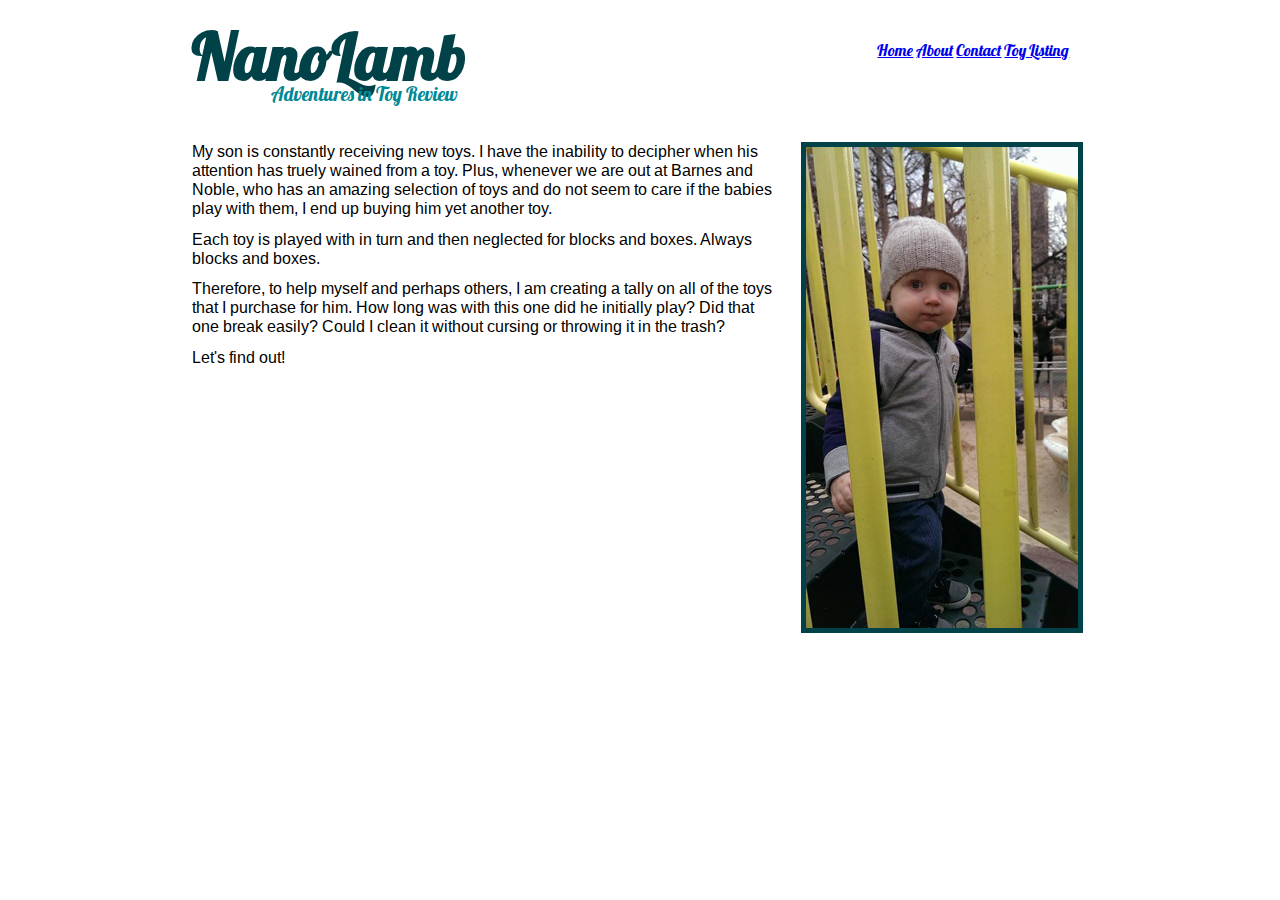
<file: index.html>
<!DOCTYPE html>
<html lang="en">
<head>
	<meta charset="UTF-8">
	<title>NanoLamb Adventures in Toy Review</title>
	<link rel="stylesheet" type="text/css" href="css/style.css">
</head>
<body>
	<header class="row">
		<div class="wrapper">
		<div id="logo" class="col-9">
			<h1>NanoLamb</h1>
			<h2>Adventures in Toy Review</h2>
		</div>

		<nav class="col-3">
			<a href="index.html">Home</a>  
			<a href="about.html">About</a>  
			<a href="contact.html">Contact</a>  
			<a href="toy-listing.html">Toy Listing</a>  
		</nav>
	</div>  

	</header>

	<section class="wrapper row">
		<div class="col-8">
			<p>My son is constantly receiving new toys.  I have the inability to decipher when his attention has truely wained from a toy.  Plus, whenever we are out at Barnes and Noble, who has an amazing selection of toys and do not seem to care if the babies play with them, I end up buying him yet another toy.</p>

			<p>Each toy is played with in turn and then neglected for blocks and boxes.  Always blocks and boxes.</p>

			<p>Therefore, to help myself and perhaps others, I am creating a tally on all of the toys that I purchase for him.  How long was with this one did he initially play?  Did that one break easily?  Could I clean it without cursing or throwing it in the trash?</p>

			<p>Let's find out!</p>
		</div>
		<aside class="col-4">
			<img src="images/web-playground-joey.jpg" alt="Joey at the playground.">
		</aside>
	</section>
</body>
</html>
</file>
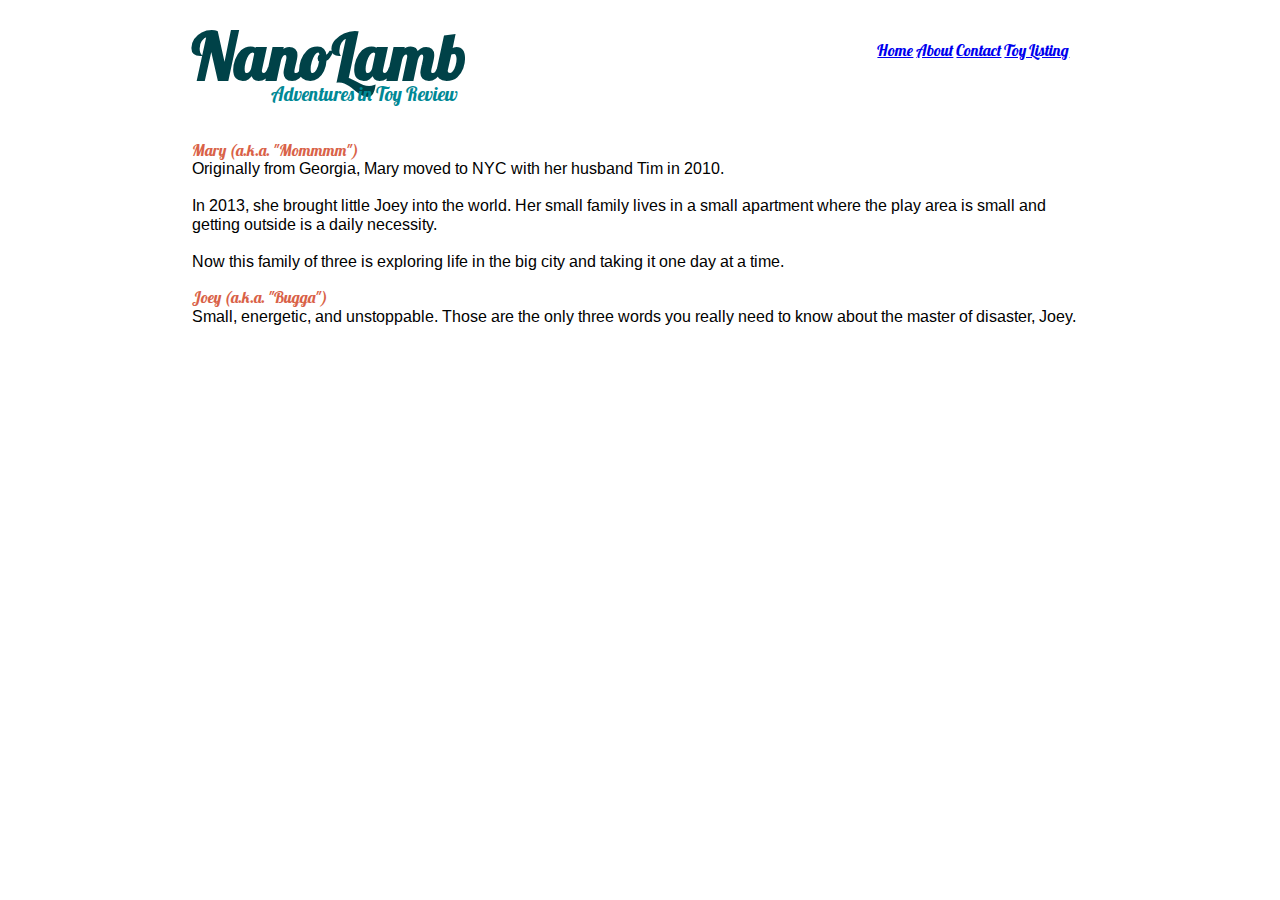
<file: about.html>
<!DOCTYPE html>
<html lang="en">
<head>
	<meta charset="UTF-8">
	<title>NanoLamb Adventures in Toy Review</title>
	<link rel="stylesheet" type="text/css" href="css/style.css">
</head>
<body>
	<header class="row">
		<div class="wrapper">
		<div id="logo" class="col-9">
			<h1>NanoLamb</h1>
			<h2>Adventures in Toy Review</h2>
		</div>

		<nav class="col-3">
			<a href="index.html">Home</a>
			<a href="about.html">About</a>
			<a href="contact.html">Contact</a>
			<a href="toy-listing.html">Toy Listing</a>
		</nav>
	</div>  

	</header>

	<section class="wrapper">
		<div id="mary">
		<h3>Mary (a.k.a. "Mommmm")</h3>
			<p>Originally from Georgia, Mary moved to NYC with her husband Tim in 2010.</p>
			<p>In 2013, she brought little Joey into the world.  Her small family lives in a small apartment where the play area is small and getting outside is a daily necessity.</p>

			<p>Now this family of three is exploring life in the big city and taking it one day at a time.</p>
		</div>
		<div id="joey">
			<h3>Joey (a.k.a. "Bugga")</h3>
			<p>Small, energetic, and unstoppable.  Those are the only three words you really need to know about the master of disaster, Joey.</p></div>

	</section>
</body>
</html>
</file>
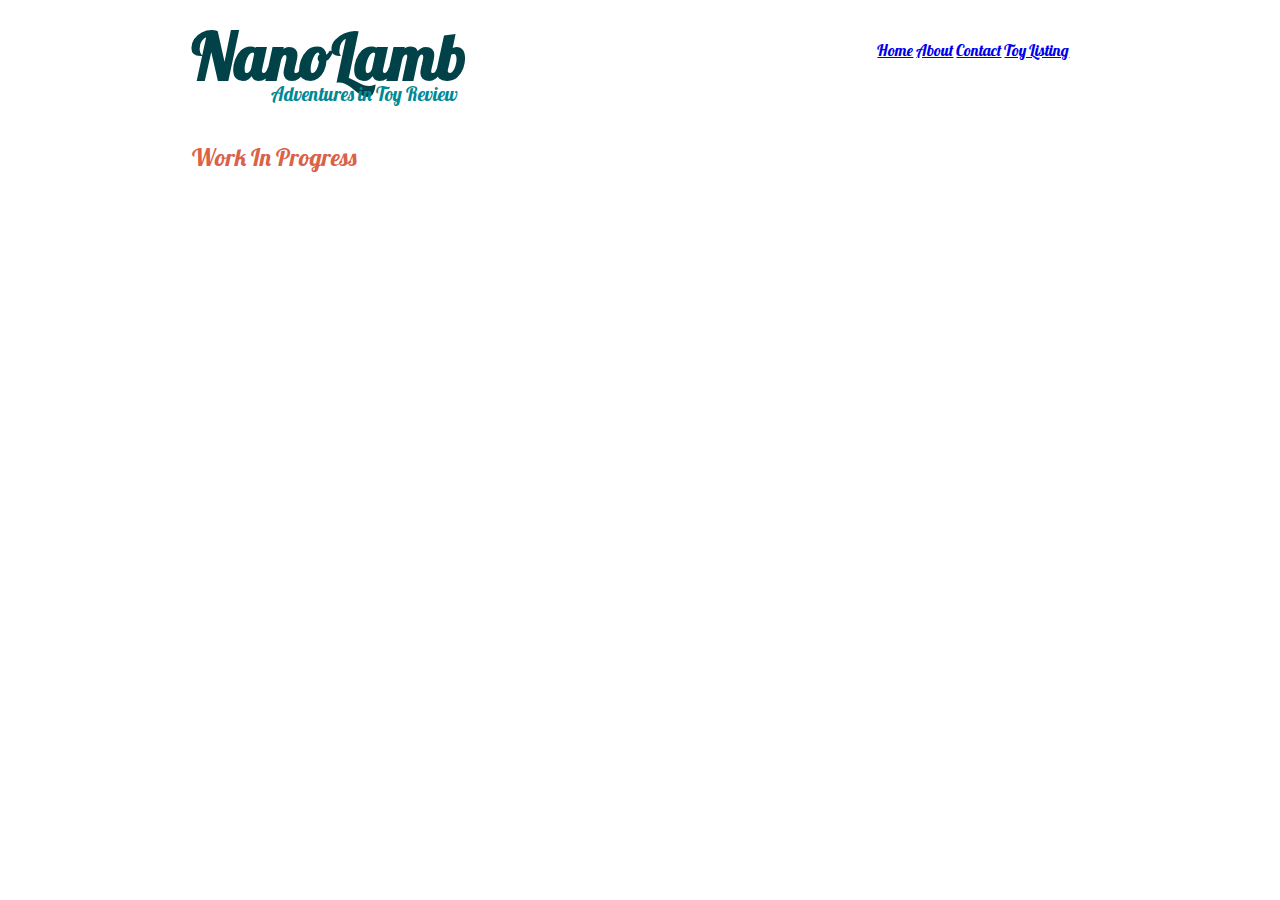
<file: contact.html>
<!DOCTYPE html>
<html lang="en">
<head>
	<meta charset="UTF-8">
	<title>NanoLamb Adventures in Toy Review</title>
	<link rel="stylesheet" type="text/css" href="css/style.css">
</head>
<body>
	<header class="row">
		<div class="wrapper">
		<div id="logo" class="col-9">
			<h1>NanoLamb</h1>
			<h2>Adventures in Toy Review</h2>
		</div>

		<nav class="col-3">
			<a href="index.html">Home</a>
			<a href="about.html">About</a>
			<a href="contact.html">Contact</a>
			<a href="toy-listing.html">Toy Listing</a>
		</nav>
	</div>  

	</header>

	<div class="wrapper">
		<h2>Work In Progress</h2>

	</div>
</body>
</html>
</file>
<file: css/style.css>
@import url(http://fonts.googleapis.com/css?family=Lobster);
@import url(http://fonts.googleapis.com/css?family=Arimo:400,400italic,700,700italic);

* {
  margin:0;
  padding:0;
  border:0;
  box-sizing: border-box;
  -webkit-box-sizing: border-box;
  -moz-box-sizing: border-box;
}

.wrapper {
	width: 70%;
	margin: 0 auto;
}

/*//////Column Structure//////*/

.row:after {
  content: ".";
  display: block;
  clear: both;
  visibility: hidden;
  height: 0;
  line-height: 0;
}

.row {
  clear: both;
  margin-bottom: 2%;
}

[class*="col-"] {
  float: left;
  margin-left: 2%;
}

[class*="col-"]:first-child {
  margin-left: 0;
}

.col-1  { width: 6.5%;  }
.col-2  { width: 15%;   }
.col-3  { width: 23.5%; }
.col-4  { width: 32%;   }
.col-5  { width: 40.5%; }
.col-6  { width: 49%;   }
.col-7  { width: 57.5%; }
.col-8  { width: 66%;   }
.col-9  { width: 74.5%; }
.col-10 { width: 83%;   }
.col-11 { width: 91.5%; }
.col-12 { width: 100%;  }

/*////HEADER/////*/

header{
	font-family: Lobster, cursive;
	font-style: normal;
	font-weight: 400;
	padding-top: 20px;
}


header h1{
	 font-size: 64px;
	 line-height: 73px;
	 color: #004248;
	 
}

header h2{
	font-size: 1.2em;
	line-height: 1.21em;
	color: #008895;
	position: relative;
	top: -10px;
	left: 79px;
	z-index: 1;
}

h2{
	font-family: Lobster, cursive;
	font-style: normal;
	font-weight: 400;
	color: #D96248;
}

h3{
	font-family: Lobster, cursive;
	font-style: normal;
	font-weight: 400;
	font-size: 1em;
	line-height: 1.1em;
	color: #D96248;
}

p {
	margin-bottom: 2%;
	font-family: 'Arimo', sans-serif;
	font-style: normal;
   	font-weight: 400;
   	font-color: #444;;
}

img {
	border: 5px solid #004248;
	height: 100%;
}

nav {
	margin-top: 20px;
}
</file>
